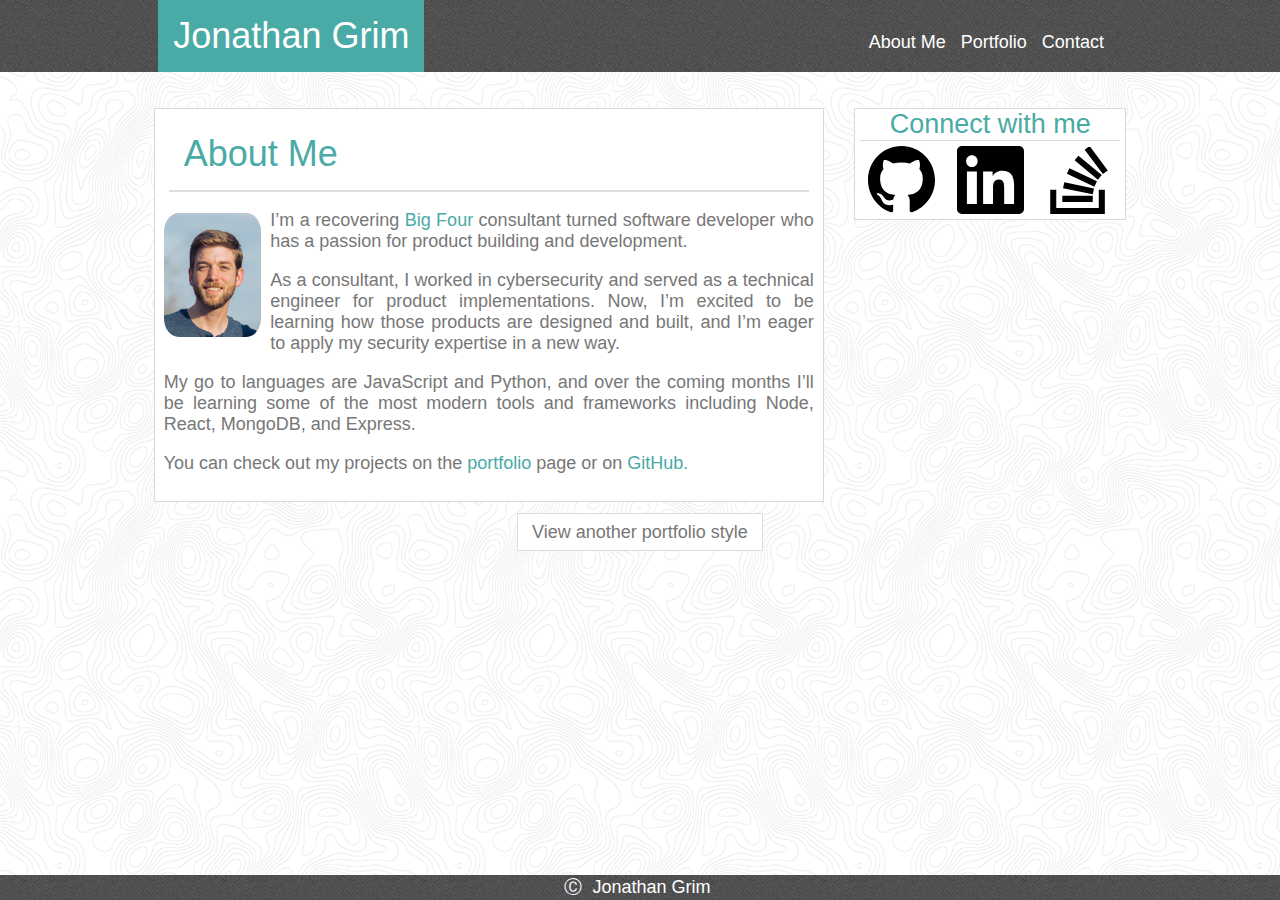
<file: index.html>
<!DOCTYPE html>
<html lang="en">
<head>
    <meta charset="UTF-8">
    <meta name="viewport" content="width=device-width, initial-scale=1.0">
    <meta http-equiv="X-UA-Compatible" content="ie=edge">
    <title>Jonathan Grim</title>
    <link rel="stylesheet" href="assets/css/style.css">
</head>
<body>
    <div class="wrapper">
        <nav class="navbar">
            <div class="navcontainer left">
                <div class="navbar-item"> 
                    <h1>Jonathan Grim</h1>
                </div>
            </div>
            <div class="navcontainer right">
                <div class="navbar-item">
                    <a href="index.html">About Me</a>
                </div>
                <div class="navbar-item">
                    <a href="portfolio.html">Portfolio</a>
                </div>
                <div class="navbar-item">
                    <a href="contact.html">Contact</a>
                </div>
            </div>
        </nav>

        <div class="container">
            <div class="content">
                <h1>About Me</h1>
                <img src="assets/images/Headshot.jpg" alt="Headshot" class="headshot">
                <div class="text">
                    <p>I’m a recovering <a href="https://en.wikipedia.org/wiki/Big_Four_accounting_firms">Big Four</a> consultant turned software developer who has a passion for product building and development.</p>
                    <p>As a consultant, I worked in cybersecurity and served as a technical engineer for product implementations. Now, I’m excited to be learning how those products are designed and built, and I’m eager to apply my security expertise in a new way.</p>
                    <p>My go to languages are JavaScript and Python, and over the coming months I’ll be learning some of the most modern tools and frameworks including Node, React, MongoDB, and Express.</p>
                    <p>You can check out my projects on the <a href="portfolio.html">portfolio</a> page or on <a href="https://github.com/jongrim">GitHub.</a></p>
                </div>
            </div>
            <div class="sidebar">
                <h2>Connect with me</h2>
                <div>
                    <a href="https://github.com/jongrim"><img src="assets/images/github.svg" alt="View Jonathan's GitHub Profile" class="social-img"></a>
                    <a href="https://linkedin.com/in/jonathangrim"><img src="assets/images/linkedin.svg" alt="View Jonathan's LinkedIn Profile" class="social-img"></a>
                    <a href="https://stackoverflow.com/users/story/7759242"><img src="assets/images/stackoverflow.svg" alt="View Jonathan's Stack Overflow Profile" class="social-img"></a>
                </div>
            </div>
            <div class="dropdown">
                <span id="portfolioDropdown" role="button">View another portfolio style</span>
                <div class="dropdown-content">
                    <p class="active"><a href="https://jongrim.github.io/Basic-Portfolio">Basic Portfolio</a></p>
                    <p><a href="https://jongrim.github.io/responsive-portfolio">Responsive Portfolio (no bootstrap)</a></p>
                    <p><a href="https://jongrim.github.io/bootstrap-portfolio">Bootstratp Portfolio</a></p>
                </div>
            </div>
        </div>
    </div>
    <footer>
        <p>&#9400; <a href="mailto:jonjongrim@gmail.com">Jonathan Grim</a></p>
    </footer>
</body>
</html>
</file>
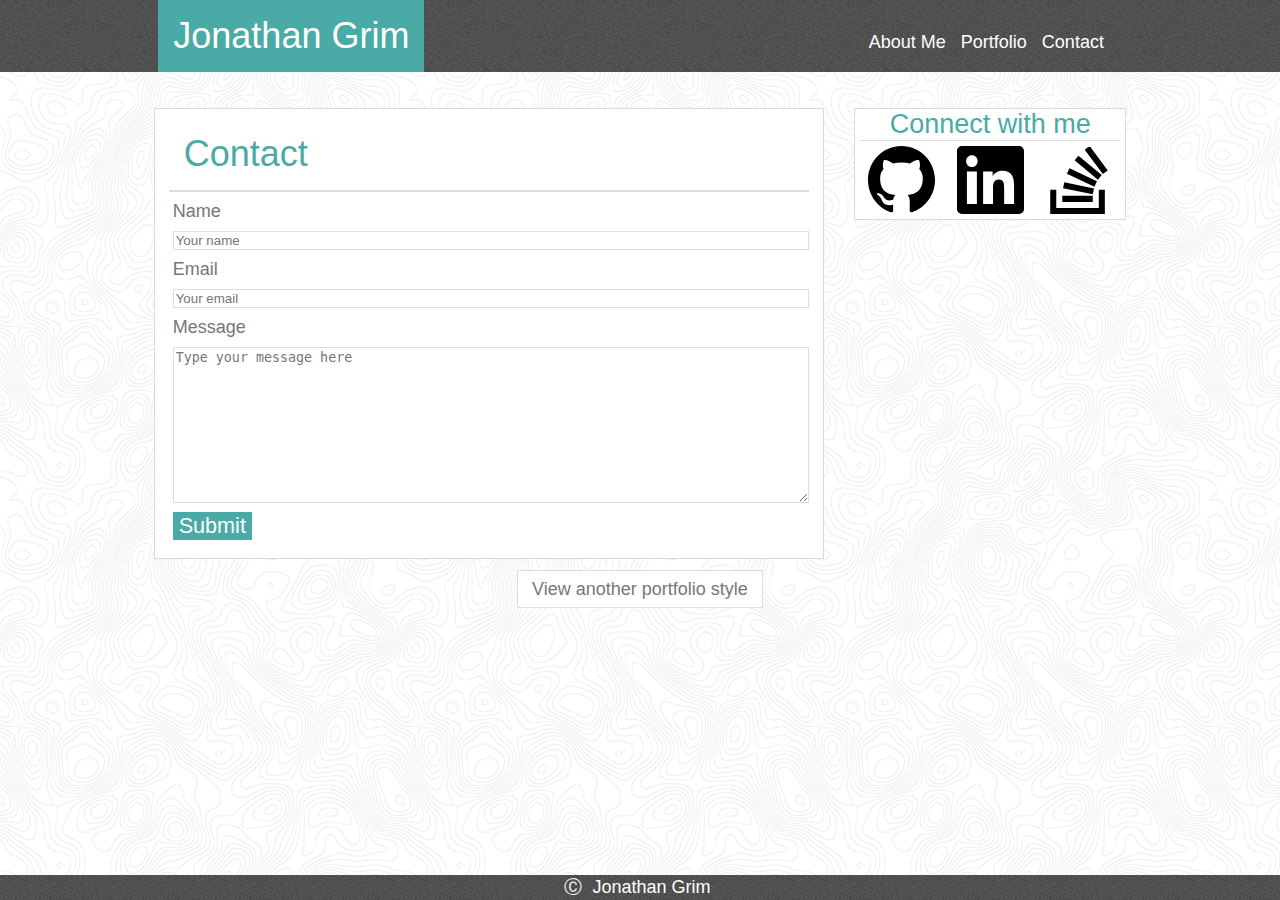
<file: contact.html>
<!DOCTYPE html>
<html lang="en">
<head>
    <meta charset="UTF-8">
    <meta name="viewport" content="width=device-width, initial-scale=1.0">
    <meta http-equiv="X-UA-Compatible" content="ie=edge">
    <title>Contact Jonathan</title>
    <link rel="stylesheet" href="assets/css/style.css">
</head>
<body>
    <div class="wrapper">
        <nav class="navbar">
            <div class="navcontainer left">
                <div class="navbar-item"> 
                    <h1>Jonathan Grim</h1>
                </div>
            </div>
            <div class="navcontainer right">
                <div class="navbar-item">
                    <a href="index.html">About Me</a>
                </div>
                <div class="navbar-item">
                    <a href="portfolio.html">Portfolio</a>
                </div>
                <div class="navbar-item">
                    <a href="contact.html">Contact</a>
                </div>
            </div>
        </nav>

        <div class="container">
            <div class="content">
                <h1>Contact</h1>
                <form action="#">
                    <label for="name">Name</label>
                    <input type="text" name="name" id="name" placeholder="Your name">

                    <label for="email">Email</label>
                    <input type="email" name="email" id="email" placeholder="Your email">

                    <label for="message">Message</label>
                    <textarea name="message" id="message" cols="30" rows="10">Type your message here</textarea>
                    <input type="submit" value="Submit">
                </form>
            </div>
            <div class="sidebar">
                <h2>Connect with me</h2>
                <div>
                    <a href="https://github.com/jongrim"><img src="assets/images/github.svg" alt="View Jonathan's GitHub Profile" class="social-img"></a>
                    <a href="https://linkedin.com/in/jonathangrim"><img src="assets/images/linkedin.svg" alt="View Jonathan's LinkedIn Profile" class="social-img"></a>
                    <a href="https://stackoverflow.com/users/story/7759242"><img src="assets/images/stackoverflow.svg" alt="View Jonathan's Stack Overflow Profile" class="social-img"></a>
                </div>
            </div>

            <div class="dropdown">
                <span id="portfolioDropdown" role="button">View another portfolio style</span>
                <div class="dropdown-content">
                    <p class="active"><a href="https://jongrim.github.io/Basic-Portfolio">Basic Portfolio</a></p>
                    <p><a href="https://jongrim.github.io/responsive-portfolio">Responsive Portfolio (no bootstrap)</a></p>
                    <p><a href="https://jongrim.github.io/bootstrap-portfolio">Bootstratp Portfolio</a></p>
                </div>
            </div>
        </div>


    </div>

    <footer>
        <p>&#9400; <a href="mailto:jonjongrim@gmail.com">Jonathan Grim</a></p>
    </footer>

</body>
</html>
</file>
<file: assets/css/style.css>
html, body {
    font-family: 'Helvetica Neue', 'Arial', Helvetica, sans-serif;
    background: url(../images/topography.png) repeat top left;
    color: #777777;
    margin: 0;
    padding: 0;
    display: inline-block;
    font-weight: 200;
    font-size: 18px;
    height: 100%;
    width: 100%;
}

h1 {
    color: #ffffff;
    background: #4aaaa5;
    font-size: 2rem;
    margin: 0;
    padding: 15px;
    font-weight: 200;
}

.navbar-item a:hover, .container a:hover, a:hover {
    text-decoration: underline;
}

.navbar {
    background: url(../images/tweed.png) repeat top left;
    width: 100%;
    margin-bottom: 2rem;
    text-align: center;
}

.navcontainer {
    display: inline-block;
    text-align: center;
    width: 100vw;
}

.navbar-item {
    display: inline-block;
}

.navbar-item a, footer a {
    color: #ffffff;
    text-decoration: none;
    padding: 0 5px;
}


.navcontainer.left{
    width: 65%;
    max-width: 650px;
    margin: 0 1% 0 -1%;
    display: inline-block;
    text-align: left;
}

.navcontainer.right {
    width: 26%;
    max-width: 270px;
    margin: 0 0 0 1%;
    display: inline-block;
    text-align: right;
}

.container {
    display: inline-block;
    text-align: center;
    width: 100%;
    padding-bottom: 44px;
}

.content {
    background: #ffffff;
    border: 1px solid rgba(0, 0, 0, 0.15);
    width: 65%;
    display: inline-block;
    margin: 0 1% 0 0;
    max-width: 650px;
    padding: .5rem;
}

.content h1 {
    background: #ffffff;
    color: #4aaaa5;
    border-bottom: 2px solid #dddddd;
    margin: 0 5px 5px 5px;
    display: block;
    text-align: left;
}

.content a {
    color: #4aaaa5;
    text-decoration: none;
    font-weight: 400;
}

.text {
    text-align: justify;
}

.sidebar {
    width: 26%;
    background: #ffffff;
    border: 1px solid rgba(0, 0, 0, 0.15);
    display: inline-block;
    vertical-align: top;
    margin: 0 0 0 1%;
    max-width: 270px;
}

.sidebar h2 {
    color: #4aaaa5;
    border-bottom: 1px solid #dddddd;
    margin: 0 5px 5px 5px;
    font-weight: 200;
}

.headshot {
    width: 15%;
    height: auto;
    float: left;
    margin: 0.9rem .5rem 0 0;
    border-radius: 15%;
}

footer {
    background: url(../images/tweed.png) repeat top left;
    width: 100%;
    text-align: center;
    color: #ffffff;
    height: 25px;
    margin-top: -25px;
}

footer > p {
    padding: 0;
    margin: 0;
}

.wrapper {
    min-height: 100%;
}

.social-img {
    width: 25%;
    height: auto;
    padding: 0 3%;
}

.project-tile {
    width: 40%;
    margin: 0 2.5% 2rem 2.5%;
    display: inline-block;
    text-align: center;
}

.project-tile > img {
    width: 100%;
    height: auto;
    margin-top: 1rem;
    margin-bottom: -95px;
}

.project-header {
    color: #ffffff;
    background: #4aaaa5;
    font-size: 2rem;
    margin: 0;
    padding: 15px;
    font-weight: 200;
    opacity: 0.90;
}

input, label, textarea {
    display: block;
    text-align: left;
    width: 97%;
    margin: 0.5rem 0 .5rem 0.5rem;
}

input[type="submit"] {
    width: auto;
    background: #4aaaa5;
    font-size: 1.2rem;
    color: #ffffff;
    border: none;
    box-shadow: none;
}

input[type="submit"]:hover {
    cursor: pointer;
}

input[type="submit"]:active {
    transform: translateY(3px);
}

input, textarea {
    border: 1px solid #dddddd;
    color: #777777;
}

.dropdown {
    position: relative;
    display: block;
    margin-top: 20px;
}

.dropdown-content {
    display: none;
    background-color: #f9f9f9;
    min-width: 160px;
    box-shadow: 0px 8px 16px 0px rgba(0,0,0,0.2);
    padding: 12px 16px;
    z-index: 1;
    max-width: 290px;
    margin: 0 auto;
}

.dropdown-content a {
    text-decoration: none;
    color: #777777;
}

.dropdown:hover .dropdown-content {
    display: block;
}

#portfolioDropdown {
    background: #ffffff;
    border: 1px solid #dddddd;
    padding: 8px 14px;
}

.active {
    background: #dddddd;
}
</file>
